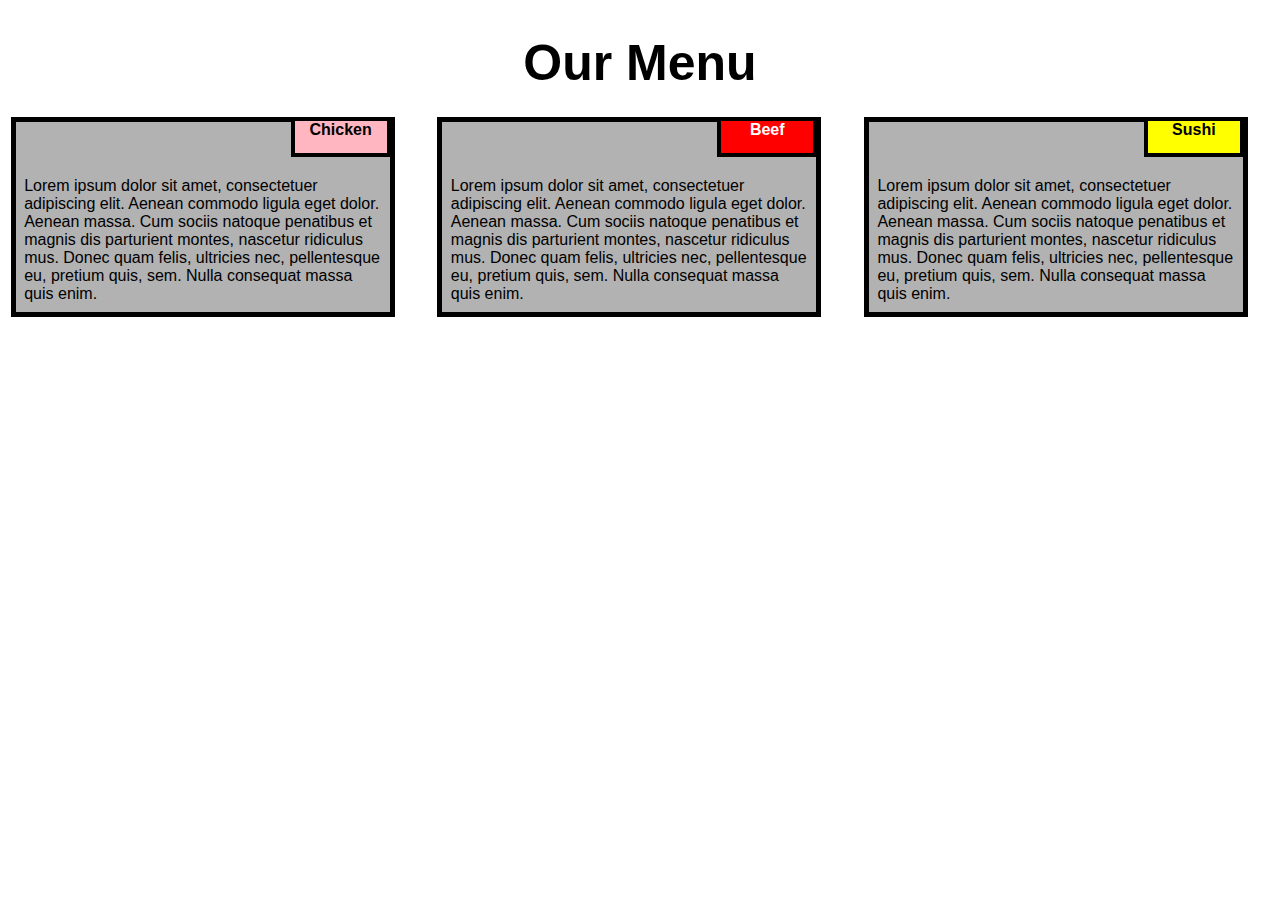
<file: module2-solution/index.html>
<!DOCTYPE html>
<html>
<head>
	<title>Module 2 Solution</title>
	<meta name="viewport" content="width=device-width, inital-scale=1">

	<link rel="stylesheet" type="text/css" href="styling.css">
</head>

<body>

<h1>Our Menu </h1>
<div class="col-lg-4 col-md-6 col-sm-12">
	<div class="box">
		<p class="content-name name1">Chicken</p>
		<p class="content"> Lorem ipsum dolor sit amet, consectetuer adipiscing elit. Aenean commodo ligula eget dolor. Aenean massa. Cum sociis natoque penatibus et magnis dis parturient montes, nascetur ridiculus mus. Donec quam felis, ultricies nec, pellentesque eu, pretium quis, sem. Nulla consequat massa quis enim. </p>
  	</div>
  </div>

  <div class="col-lg-4 col-md-6 col-sm-12">
  	<div class="box">
   		<p class="content-name name2">Beef</p>
   		<p class="content">Lorem ipsum dolor sit amet, consectetuer adipiscing elit. Aenean commodo ligula eget dolor. Aenean massa. Cum sociis natoque penatibus et magnis dis parturient montes, nascetur ridiculus mus. Donec quam felis, ultricies nec, pellentesque eu, pretium quis, sem. Nulla consequat massa quis enim.</p>
  	</div>
  </div>

  <div class="col-lg-4 col-md-12 col-sm-12">
  	<div class="box">
  		<p class="content-name name3">Sushi</p>
  		<p class="content">Lorem ipsum dolor sit amet, consectetuer adipiscing elit. Aenean commodo ligula eget dolor. Aenean massa. Cum sociis natoque penatibus et magnis dis parturient montes, nascetur ridiculus mus. Donec quam felis, ultricies nec, pellentesque eu, pretium quis, sem. Nulla consequat massa quis enim.</p>
  	</div>	
  </div>

</body>
</html>


</body>

</html>
</file>
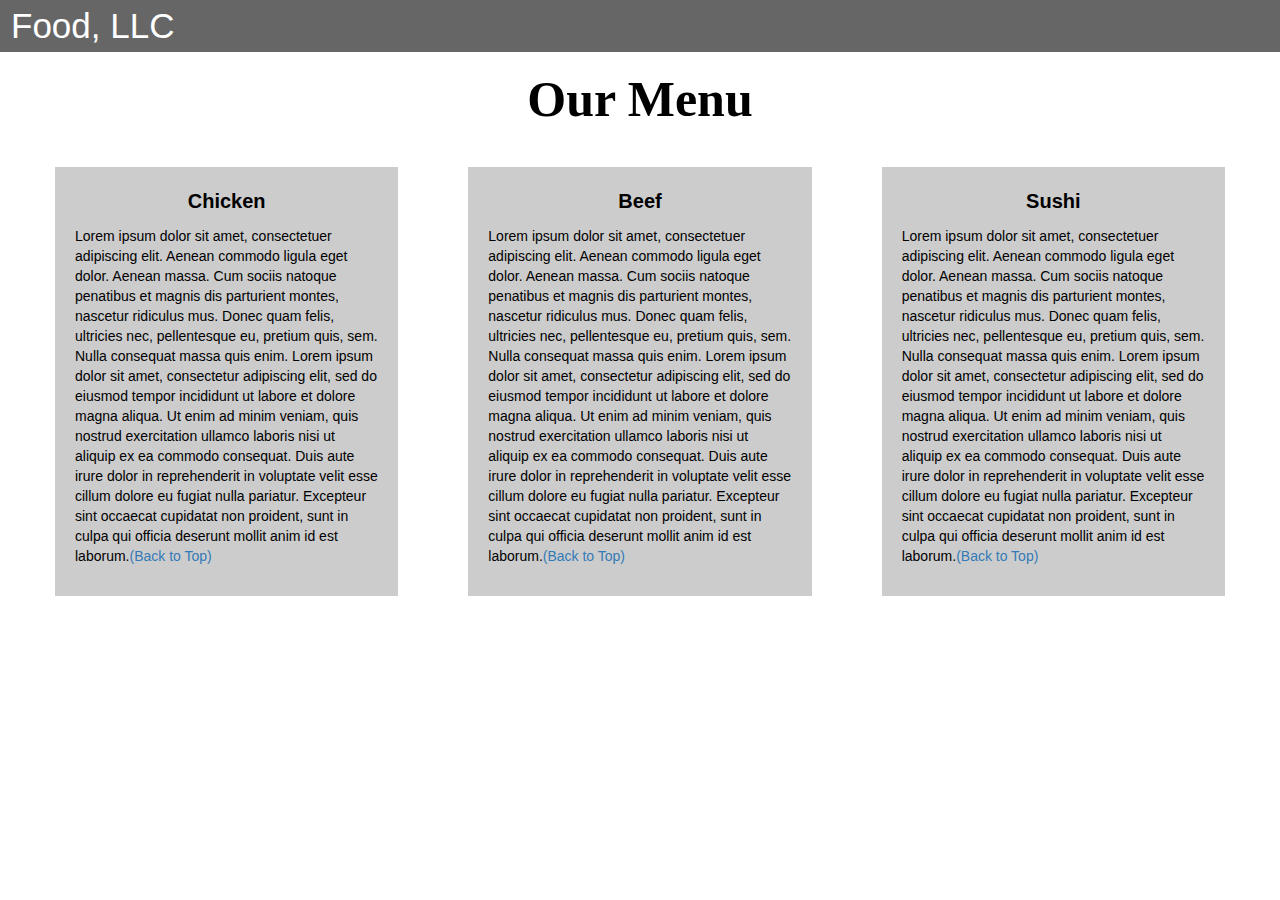
<file: module3-solution/index.html>
<!DOCTYPE html>
<html>
<head>

<title>Module 3 solution</title>

  <meta name="viewport" content="width=device-width, initial-scale=1">
  <link rel="stylesheet" href="https://maxcdn.bootstrapcdn.com/bootstrap/3.3.7/css/bootstrap.min.css">
  <script src="https://ajax.googleapis.com/ajax/libs/jquery/3.3.1/jquery.min.js"></script>
  <script src="https://maxcdn.bootstrapcdn.com/bootstrap/3.3.7/js/bootstrap.min.js"></script>

</head>

<meta name="viewport" content="width=device-width, initial-scale=1">
<link rel="stylesheet" type="text/css" href="style.css">



<body>


<nav class="navbar" id="top">
  <div class="container-fluid">

    <div class="navbar-header">
      <button type="button" class="navbar-toggle" data-toggle="collapse" data-target="#myNavbar">
        <span class="icon-bar"></span>
        <span class="icon-bar"></span>
        <span class="icon-bar"></span> 
      </button>
      <a class="navbar-brand" href="#">Food, LLC</a>
    </div>

    <div class="collapse" id="myNavbar">
      <ul class="nav navbar-nav visible-xs">
        <li><a class="menu-item" href="#">Chicken</a></li>
        <li><a class="menu-item" href="#">Beef</a></li> 
        <li><a class="menu-item" href="#">Sushi</a></li> 
      </ul>
    </div>

  </div>
</nav>

<h1 class="main-title">Our Menu</h1>



<div class="row">

  <div class="col-lg-4 col-md-6 col-sm-12">
    <div class="content-box">
      <p class="item-name">Chicken</p>
      <p>Lorem ipsum dolor sit amet, consectetuer adipiscing elit. Aenean commodo ligula eget dolor. Aenean massa. Cum sociis natoque penatibus et magnis dis parturient montes, nascetur ridiculus mus. Donec quam felis, ultricies nec, pellentesque eu, pretium quis, sem. Nulla consequat massa quis enim. Lorem ipsum dolor sit amet, consectetur adipiscing elit, sed do eiusmod tempor incididunt ut labore et dolore magna aliqua. Ut enim ad minim veniam, quis nostrud exercitation ullamco laboris nisi ut aliquip ex ea commodo consequat. Duis aute irure dolor in reprehenderit in voluptate velit esse cillum dolore eu fugiat nulla pariatur. Excepteur sint occaecat cupidatat non proident, sunt in culpa qui officia deserunt mollit anim id est laborum.<a href="#top">(Back to Top)</a></p>
    </div>
  </div>

  <div class="col-lg-4 col-md-6 col-sm-12">
    <div class="content-box">
      <p class="item-name">Beef</p>
      <p>Lorem ipsum dolor sit amet, consectetuer adipiscing elit. Aenean commodo ligula eget dolor. Aenean massa. Cum sociis natoque penatibus et magnis dis parturient montes, nascetur ridiculus mus. Donec quam felis, ultricies nec, pellentesque eu, pretium quis, sem. Nulla consequat massa quis enim. Lorem ipsum dolor sit amet, consectetur adipiscing elit, sed do eiusmod tempor incididunt ut labore et dolore magna aliqua. Ut enim ad minim veniam, quis nostrud exercitation ullamco laboris nisi ut aliquip ex ea commodo consequat. Duis aute irure dolor in reprehenderit in voluptate velit esse cillum dolore eu fugiat nulla pariatur. Excepteur sint occaecat cupidatat non proident, sunt in culpa qui officia deserunt mollit anim id est laborum.<a href="#top">(Back to Top)</a></p>
    </div>
  </div>


  <div class="col-lg-4 col-md-12 col-sm-12">
    <div class="content-box">
      <p class="item-name">Sushi</p>
      <p>Lorem ipsum dolor sit amet, consectetuer adipiscing elit. Aenean commodo ligula eget dolor. Aenean massa. Cum sociis natoque penatibus et magnis dis parturient montes, nascetur ridiculus mus. Donec quam felis, ultricies nec, pellentesque eu, pretium quis, sem. Nulla consequat massa quis enim. Lorem ipsum dolor sit amet, consectetur adipiscing elit, sed do eiusmod tempor incididunt ut labore et dolore magna aliqua. Ut enim ad minim veniam, quis nostrud exercitation ullamco laboris nisi ut aliquip ex ea commodo consequat. Duis aute irure dolor in reprehenderit in voluptate velit esse cillum dolore eu fugiat nulla pariatur. Excepteur sint occaecat cupidatat non proident, sunt in culpa qui officia deserunt mollit anim id est laborum.<a href="#top">(Back to Top)</a></p>
    </div>
  </div>

</div>


</body>
</html>
</file>
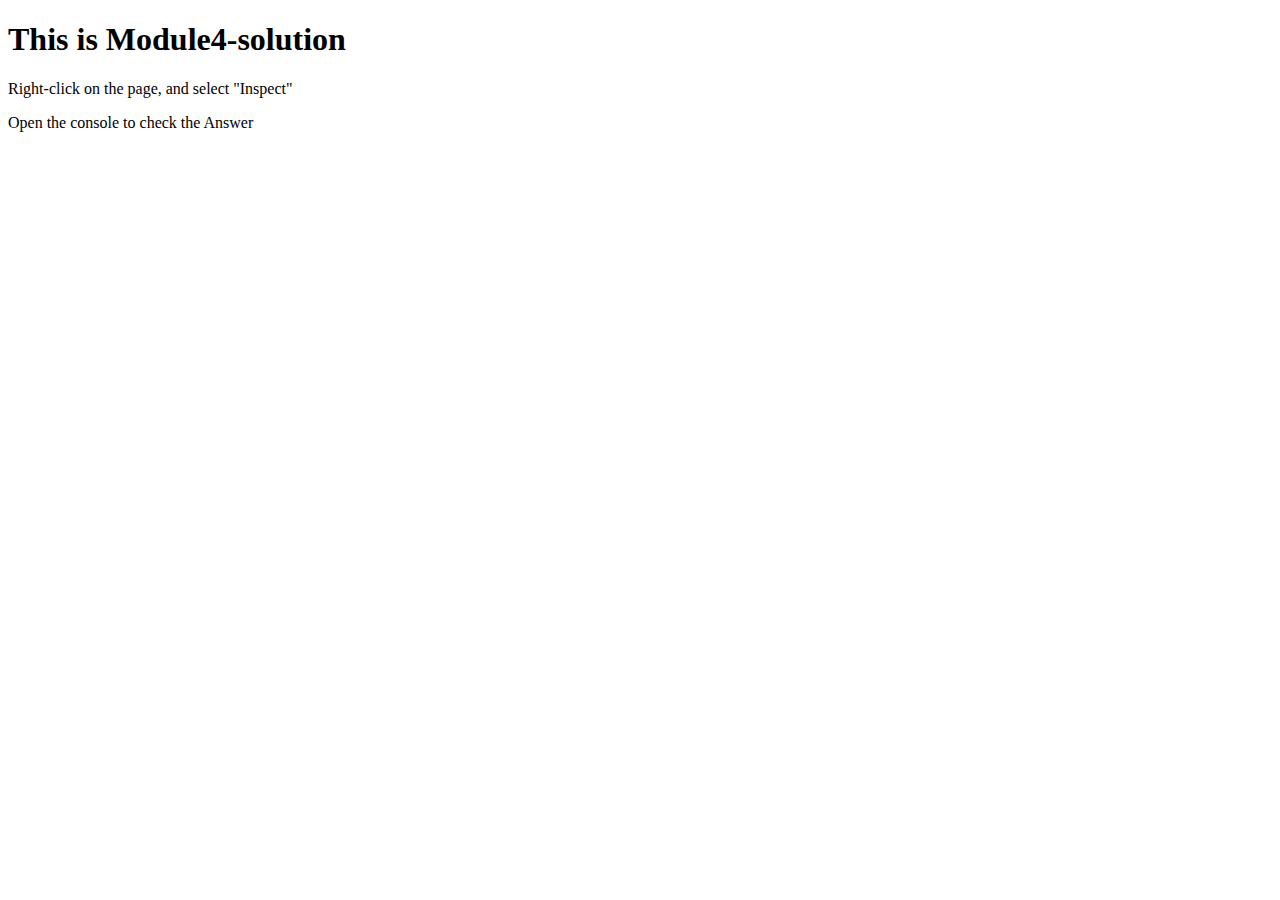
<file: module4-solution/index.html>
<!DOCTYPE html>
<html>
<head>
	<meta charset="utf-8">
	<title>Module4-solution</title>
	<script src="SpeakHello.js"></script>
	<script src="SpeakGoodBye.js"></script>
	<script src="script.js"></script>
</head>

<body>
	<h1>This is Module4-solution</h1>
	<p>Right-click on the page, and select "Inspect"</p>
	<p>Open the console to check the Answer</p>
</body>
</html>
</file>
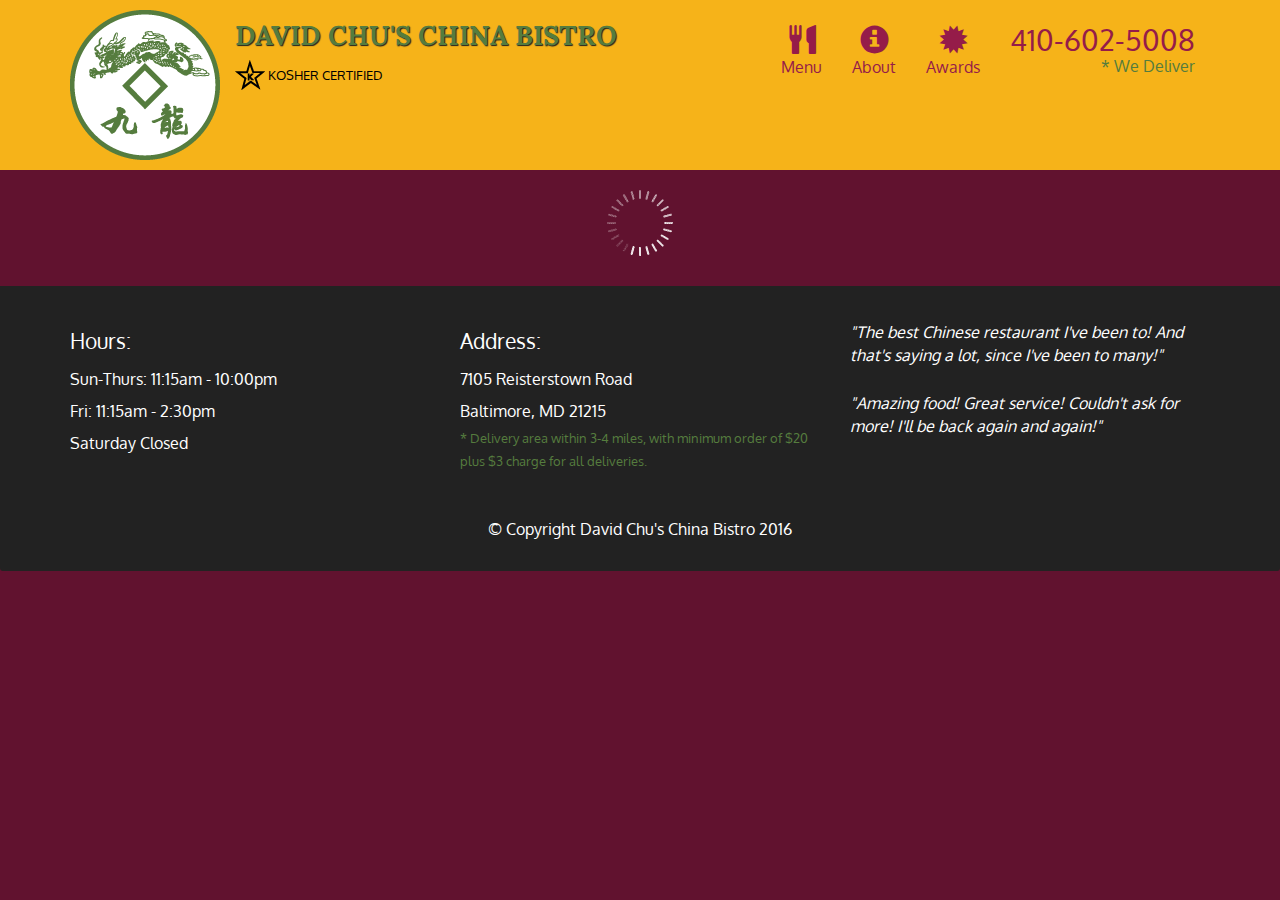
<file: module5-solution/index.html>
<!doctype html>
<html lang="en">
  <head>
    <meta charset="utf-8">
    <meta http-equiv="X-UA-Compatible" content="IE=edge">
    <meta name="viewport" content="width=device-width, initial-scale=1">
    <title>David Chu's China Bistro</title>
    <link rel="stylesheet" href="css/bootstrap.min.css">
    <link rel="stylesheet" href="css/styles.css">
    <link href='https://fonts.googleapis.com/css?family=Oxygen:400,300,700' rel='stylesheet' type='text/css'>
    <link href='https://fonts.googleapis.com/css?family=Lora' rel='stylesheet' type='text/css'>
  </head>
<body>
  <header>
    <nav id="header-nav" class="navbar navbar-default">
      <div class="container">
        <div class="navbar-header">
          <a href="index.html" class="pull-left visible-md visible-lg">
            <div id="logo-img" alt="Logo image"></div>
          </a>

          <div class="navbar-brand">
            <a href="index.html"><h1>David Chu's China Bistro</h1></a>
            <p>
              <img src="images/star-k-logo.png" alt="Kosher certification">
              <span>Kosher Certified</span>
            </p>
          </div>

          <button id="navbarToggle" type="button" class="navbar-toggle collapsed" data-toggle="collapse" data-target="#collapsable-nav" aria-expanded="false">
            <span class="sr-only">Toggle navigation</span>
            <span class="icon-bar"></span>
            <span class="icon-bar"></span>
            <span class="icon-bar"></span>
          </button>
        </div>
        
        <div id="collapsable-nav" class="collapse navbar-collapse">
           <ul id="nav-list" class="nav navbar-nav navbar-right">
            <li id="navHomeButton" class="visible-xs active">
              <a href="index.html">
                <span class="glyphicon glyphicon-home"></span> Home</a>
            </li>
            <li id="navMenuButton">
              <a href="#" onclick="$dc.loadMenuCategories();">
                <span class="glyphicon glyphicon-cutlery"></span><br class="hidden-xs"> Menu</a>
            </li>
            <li>
              <a href="#">
                <span class="glyphicon glyphicon-info-sign"></span><br class="hidden-xs"> About</a>
            </li>
            <li>
              <a href="#">
                <span class="glyphicon glyphicon-certificate"></span><br class="hidden-xs"> Awards</a>
            </li>
            <li id="phone" class="hidden-xs">
              <a href="tel:410-602-5008">
                <span>410-602-5008</span></a><div>* We Deliver</div>
            </li>
          </ul><!-- #nav-list -->
        </div><!-- .collapse .navbar-collapse -->
      </div><!-- .container -->
    </nav><!-- #header-nav -->
  </header>

  <div id="call-btn" class="visible-xs">
    <a class="btn" href="tel:410-602-5008">
    <span class="glyphicon glyphicon-earphone"></span>
    410-602-5008
    </a>
  </div>
  <div id="xs-deliver" class="text-center visible-xs">* We Deliver</div>

  <div id="main-content" class="container"></div>

  <footer class="panel-footer">
    <div class="container">
      <div class="row">
        <section id="hours" class="col-sm-4">
          <span>Hours:</span><br>
          Sun-Thurs: 11:15am - 10:00pm<br>
          Fri: 11:15am - 2:30pm<br>
          Saturday Closed
          <hr class="visible-xs">
        </section>
        <section id="address" class="col-sm-4">
          <span>Address:</span><br>
          7105 Reisterstown Road<br>
          Baltimore, MD 21215
          <p>* Delivery area within 3-4 miles, with minimum order of $20 plus $3 charge for all deliveries.</p>
          <hr class="visible-xs">
        </section>
        <section id="testimonials" class="col-sm-4">
          <p>"The best Chinese restaurant I've been to! And that's saying a lot, since I've been to many!"</p>
          <p>"Amazing food! Great service! Couldn't ask for more! I'll be back again and again!"</p>
        </section>
      </div>
      <div class="text-center">&copy; Copyright David Chu's China Bistro 2016</div>
    </div>
  </footer>

  <!-- jQuery (Bootstrap JS plugins depend on it) -->
  <script src="js/jquery-2.1.4.min.js"></script>
  <script src="js/bootstrap.min.js"></script>
  <script src="js/ajax-utils.js"></script>
  <script src="js/script.js"></script>
</body>
</html>
</file>
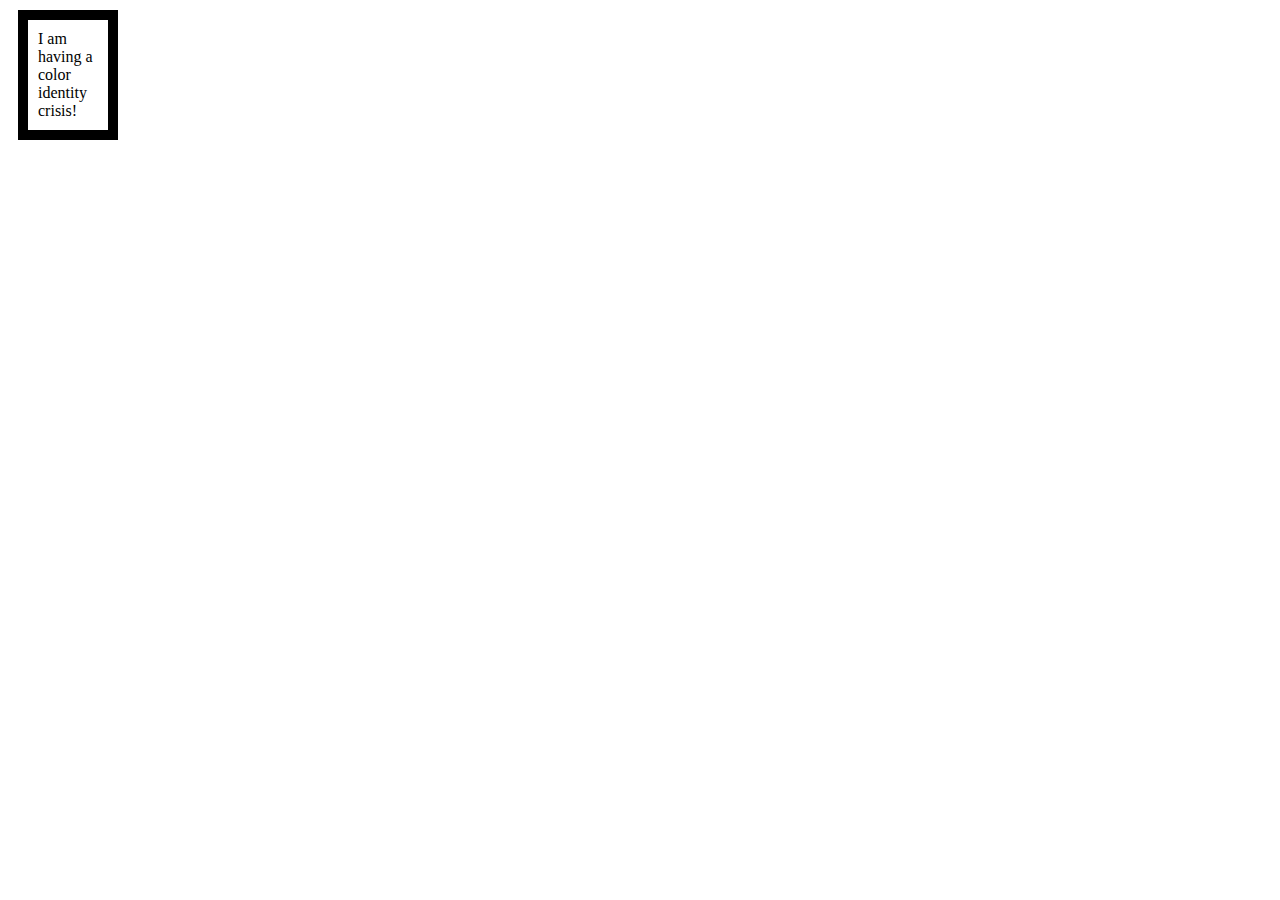
<file: site/index.html>
<!DOCTYPE html>

<html>

<head>
<title> Hello World </title>

<style>
div {
  padding: 10px 10px 10px 10px;
  margin: 10px 10px 10px 10px;
  width: 100px;
  border: 10px solid black;
  box-sizing: border-box;
}
</style>
</head>

<body>
<!-- <div>Dear all,
<span>I took this really cool course
</span></div>
<span>on Coursera.org. I think it's
my favorite course I've EVER taken!
Here is the URL for it:
</span>
<a href="...">HTML, CSS and JS for Web Developers</a>
<div>
Does anyone know how I can give this course 6
out of 5 stars?
</div>
<div>
Thank you,
-Yaakov.... I mean a random student! Definitely not Yaakov.
</div> -->


<div>
    I am having a color identity crisis!
</div>
</body>

 


</html>
</file>
<file: module2-solution/styling.css>
* {
	box-sizing:  border-box;
}

body{
	margin: 0;
	padding: 0;
	font-family:  "Comic Sans MS", cursive, sans-serif;
}

.row{
	margin-top: 5%;
	margin-bottom:  5%;
}

h1{
	margin-bottom: 15px;
	text-align:  center;
	color: black;
	font-size:  50px;
}

.box{
	width: 100%;
	overflow: none;
}

.name1{
	background-color: #FFB6C1;
}

.name2{
	background-color: #FF0000;
	color:  white;
}

.name3{
	background-color: #FFFF00;
}

.content-name{
	overflow: none;
	text-align: center;
	border: 4px solid black;
	width: 100px;
	height: 40px;
	paddig: 5px;
	float: right;
	margin-right: 36px;
	margin-top: 0px;
	font-weight: bold;
	position:  relative;
}

.content{
	border: 5px solid black;
	width: 90%;
	height: auto;
	margin: 2.5%;
	color: black;
	font-size: 16px;
	padding:  2%;
	padding-top: 55px;
	background-color: rgba(0,0,0,0.3);
}

/* For Large Devices */
@media (min-width:  992px){
	.col-lg-4{
		float: left;
		width:  33.33%;
	}
}

/* For Medium Devices */
@media (min-width: 768px) and (max-width: 991px){
	.col-md-6, .col-md-12{
		float: left;
	}
	.col-md-6{
		width: 50%;
	}
	.col-md-12{
		margin-left: -10px;
		width: 100%;
	}
	.name3{
		margin-right:  65px;
		width: 100px;
	}
}

/* For Small Devices */
@media (min-width: 0px) and (max-width: 767px){
	.col-sm-12{
		float: left;
		width: 100%;
	}
	.content-name{
		margin-right: 30px;
	}
}
</file>
<file: module3-solution/style.css>
.container-fluid{
	margin: 0;
	padding:  0;
}

.navbar{
	border-radius:  0px;
	background-color:  rgba(0,0,0,0.6);
}

.navbar-brand{
	font-size: 35px;
	color:  white;
	padding-left: 25px;
}

/*.navbar-brand{
	color: white;
}
*/
.nav{
	margin: 0;
	padding: 0;
}

.navbar-nav{
	font-size: 25px;
	text-align: center;
	margin: 0;
	padding: 0;
}

.navbar-toggle{
	border:  2px solid white;
	margin-right: 25px;
}

.icon-bar{
	background-color: white;
}

.main-title{
	margin-bottom: 15px;
	text-align: center;
	color:  black;
	font-size: 50px;
	font-family:  "Comic Sans MS";, sans-serif;
	font-weight: bold;
}

li{
	box-sizing:  border-box;
	width:  100%;
}

.menu-item{
	padding: 0;
	margin: 0;
	width: 100%;
	background-color: white;
	border-bottom: 1px solid black;
	color: black;
	displa: block;
}

.menu-item:hover{
	background-color: rgba(0,0,0,0.9);
	color:  rgba(0,0,0,0.4);
}

.row{
	margin: 20px;
}

.content-box{
	margin: 20px;
	width: auto;
	height: auto;
	color: black;
	background-color: rgba(0,0,0,0.2);
	font-family: "Comic Sans MS",cursive, sans-serif;
	padding:  20px;
}

.item-name{
	text-align: center;
	font-size: 20px;
	font-weight:  bold;
}

#top{
	
}
</file>
<file: module5-solution/css/styles.css>
body {
  font-size: 16px;
  color: #fff;
  background-color: #61122f;
  font-family: 'Oxygen', sans-serif;
}

/** HEADER **/
#header-nav {
  background-color: #f6b319;
  border-radius: 0;
  border: 0;
}

#logo-img {
  background: url('../images/restaurant-logo_large.png') no-repeat;
  width: 150px;
  height: 150px;
  margin: 10px 15px 10px 0;
}

.navbar-brand {
  padding-top: 25px;
}
.navbar-brand h1 { /* Restaurant name */
  font-family: 'Lora', serif;
  color: #557c3e;
  font-size: 1.5em;
  text-transform: uppercase;
  font-weight: bold;
  text-shadow: 1px 1px 1px #222;
  margin-top: 0;
  margin-bottom: 0;
  line-height: .75;
}
.navbar-brand a:hover, .navbar-brand a:focus {
  text-decoration: none;
}
.navbar-brand p { /* Kosher cert */
  color: #000;
  text-transform: uppercase;
  font-size: .7em;
  margin-top: 15px;
}
.navbar-brand p span { /* Star-K */
  vertical-align: middle;
}

#nav-list {
  margin-top: 10px;
}
#nav-list a {
  color: #951C49;
  text-align: center;
}
#nav-list a:hover {
  background: #E7E7E7;
}
#nav-list a span {
  font-size: 1.8em;
}

#phone {
  margin-top: 5px;
}
#phone a { /* Phone number */
  text-align: right;
  padding-bottom: 0;
}
#phone div { /* We Deliver */
  color: #557c3e;
  text-align: right;
  padding-right: 15px;
}

.navbar-header button.navbar-toggle, .navbar-header .icon-bar {
  border: 1px solid #61122f;
}
.navbar-header button.navbar-toggle {
  clear: both;
  margin-top: -30px;
}
/* END HEADER */

/* FOOTER */
.panel-footer {
  margin-top: 30px;
  padding-top: 35px;
  padding-bottom: 30px;
  background-color: #222;
  border-top: 0;
}
.panel-footer div.row {
  margin-bottom: 35px;
}
#hours, #address {
  line-height: 2;
}
#hours > span, #address > span {
  font-size: 1.3em;
}
#address p {
  color: #557c3e;
  font-size: .8em;
  line-height: 1.8;
}
#testimonials {
  font-style: italic;
}
#testimonials p:nth-child(2) {
  margin-top: 25px;
}
/* END FOOTER */



/* HOME PAGE */
.container .jumbotron {
  box-shadow: 0 0 50px #3F0C1F;
  border: 2px solid #3F0C1F;
}

#menu-tile, #specials-tile, #map-tile {
  height: 250px;
  width: 100%;
  margin-bottom: 15px;
  position: relative;
  border: 2px solid #3F0C1F;
  overflow: hidden;
}
#menu-tile:hover, #specials-tile:hover, #map-tile:hover {
  box-shadow: 0 1px 5px 1px #cccccc;
}
#menu-tile {
  background: url('../images/menu-tile.jpg') no-repeat;
  background-position: center;
}
#specials-tile {
  background: url('../images/specials-tile.jpg') no-repeat;
  background-position: center;
}
#menu-tile span, #specials-tile span, #map-tile span {
  position: absolute;
  bottom: 0;
  right: 0;
  width: 100%;
  text-align: center;
  font-size: 1.6em;
  text-transform: uppercase;
  background-color: #000;
  color: #fff;
  opacity: .8;
}
/* END HOME PAGE */

/* MENU CATEGORIES PAGE */
.category-tile { 
  position: relative;
  border: 2px solid #3F0C1F;
  overflow: hidden;
  width: 200px;
  height: 200px;
  margin: 0 auto 15px;
}
.category-tile span {
  position: absolute;
  bottom: 0;
  right: 0;
  width: 100%;
  text-align: center;
  font-size: 1.2em;
  text-transform: uppercase;
  background-color: #000;
  color: #fff;
  opacity: .8;
}
.category-tile:hover {
  box-shadow: 0 1px 5px 1px #cccccc;
}

#menu-categories-title + div {
  margin-bottom: 50px;
}
/* END MENU CATEGORIES PAGE */

/* SINGLE CATEGORY PAGE */
.menu-item-tile {
  margin-bottom: 25px;
}
.menu-item-tile hr {
  width: 80%;
}
.menu-item-tile .menu-item-price {
  font-size: 1.1em;
  text-align: right;
  margin-top: -15px;
  margin-right: -15px;
}
.menu-item-tile .menu-item-price span {
  font-size: .6em;
}
.menu-item-photo {
  position: relative;
  border: 2px solid #3F0C1F; 
  overflow: hidden;
  padding: 0;
  margin-right: -15px;
  margin-left: auto;
  margin-bottom: 20px;
  max-width: 250px;
}
.menu-item-photo div {
  position: absolute;
  bottom: 0;
  right: 0;
  width: 80px;
  background-color: #557c3e;
  text-align: center;
}
.menu-item-description {
  padding-right: 30px;
}
h3.menu-item-title {
  margin: 0 0 10px;
}
.menu-item-details {
  font-size: .9em;
  font-style: italic;
}
/* END SINGLE CATEGORY PAGE */


/********** Large devices only **********/
@media (min-width: 1200px) {
  .container .jumbotron {
    background: url('../images/jumbotron_1200.jpg') no-repeat;
    height: 675px;
  }
}

/********** Medium devices only **********/
@media (min-width: 992px) and (max-width: 1199px) {
  /* Header */
  #logo-img {
    background: url('../images/restaurant-logo_medium.png') no-repeat;
    width: 100px;
    height: 100px;
    margin: 5px 5px 5px 0;
  }
  /* End Header */

  /* Home Page */
  .container .jumbotron {
    background: url('../images/jumbotron_992.jpg') no-repeat;
    height: 558px;
  }
  /* End Home Page */
}

/********** Small devices only **********/
@media (min-width: 768px) and (max-width: 991px) {
  /* Home Page */
  .container .jumbotron {
    background: url('../images/jumbotron_768.jpg') no-repeat;
    height: 432px;
  }
  /* End Home Page */
}

/********** Extra small devices only **********/
@media (max-width: 767px) {
  /* Header */
  .navbar-brand {
    padding-top: 10px;
    height: 80px;
  }
  .navbar-brand h1 { /* Restaurant name */
    padding-top: 10px;
    font-size: 5vw; /* 1vw = 1% of viewport width */
  }
  .navbar-brand p { /* Kosher cert */
    font-size: .6em;
    margin-top: 12px;
  }
  .navbar-brand p img { /* Star-K */
    height: 20px;
  }

  #collapsable-nav a { /* Collapsed nav menu text */
    font-size: 1.2em;
  }
  #collapsable-nav a span { /* Collapsed nav menu glyph */
    font-size: 1em;
    margin-right: 5px;
  }

  #call-btn > a {
    font-size: 1.5em;
    display: block;
    margin: 0 20px;
    padding: 10px;
    border: 2px solid #fff;
    background-color: #f6b319;
    color: #951c49;
  }
  #xs-deliver {
    margin-top: 5px;
    font-size: .7em;
    letter-spacing: .1em;
    text-transform: uppercase;
  }
  /* End Header */

  /* Footer */
  .panel-footer section {
    margin-bottom: 30px;
    text-align: center;
  }
  .panel-footer section:nth-child(3) {
    margin-bottom: 0; /* margin already exists on the whole row */
  }
  .panel-footer section hr {
    width: 50%;
  }
  /* End Footer */

  /* Home Page */
  .container .jumbotron {
    margin-top: 30px;
    padding: 0;
  }
  #menu-tile, #specials-tile {
    width: 360px;
    margin: 0 auto 15px;
  }

  .menu-item-photo {
    margin-right: auto;
  }
  .menu-item-tile .menu-item-price {
    text-align: center;
  }
  .menu-item-description {
    text-align: center;;
  }
}


/********** Super extra small devices Only :-) (e.g., iPhone 4) **********/
@media (max-width: 479px) {
  /* Header */
  .navbar-brand h1 { /* Restaurant name */
    padding-top: 5px;
    font-size: 6vw;
  }
  /* End Header */
  
  /* Home page */
  #menu-tile, #specials-tile {
    width: 280px;
    margin: 0 auto 15px;
  }

  .col-xxs-12 {
    position: relative;
    min-height: 1px;
    padding-right: 15px;
    padding-left: 15px;
    float: left;
    width: 100%;
  }
}
</file>
